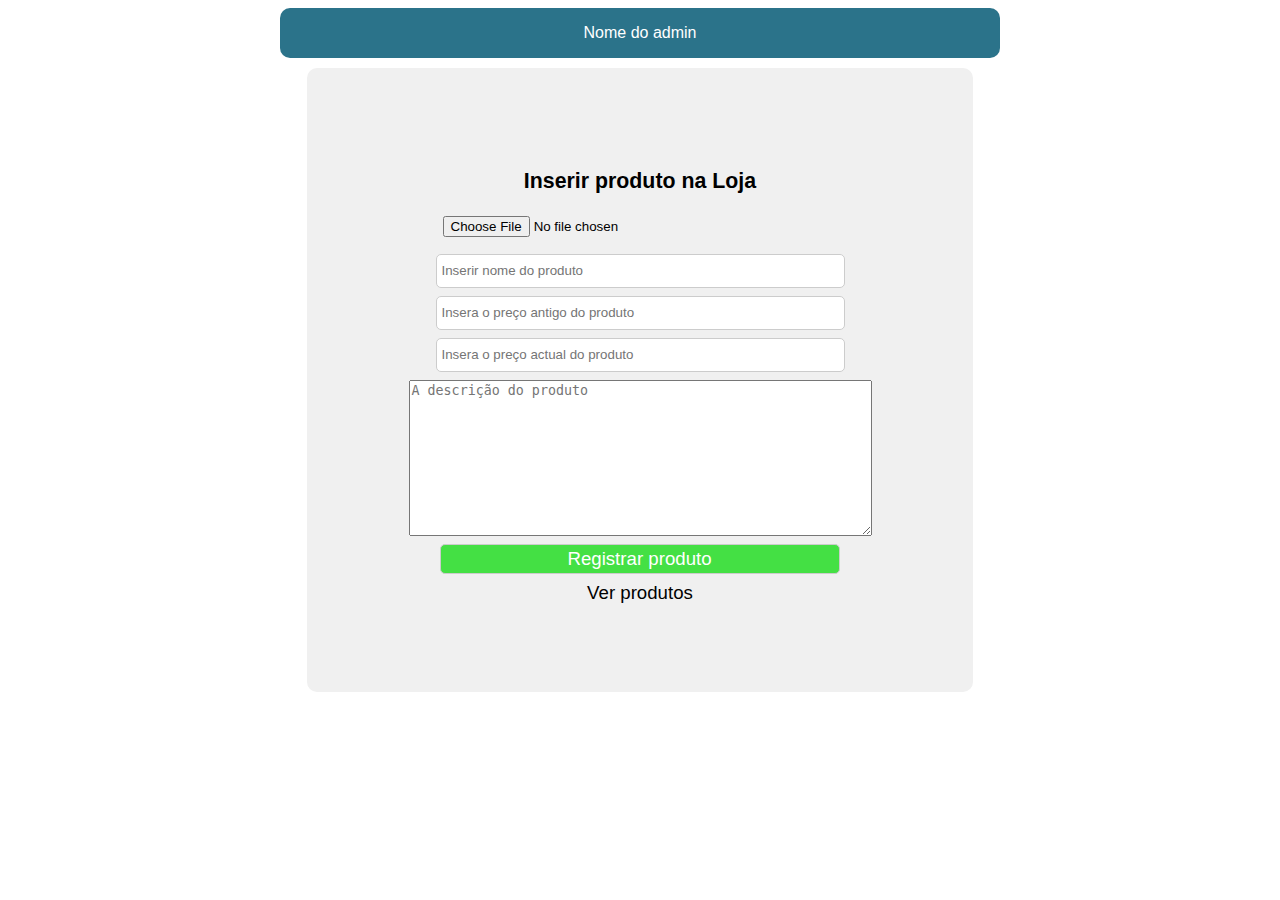
<file: admin/index.html>
<!DOCTYPE html>
<html lang="pt-BR">
<head>
    <meta charset="UTF-8">
    <meta http-equiv="X-UA-Compatible" content="IE=edge">
    <meta name="viewport" content="width=device-width, initial-scale=1.0">
    <link rel="stylesheet" href="./estilo.css">
    <title>Loja Virtual</title>
</head>
<body>
    <div class="admin">
        <p>Nome do admin</p>
    </div>

    <div class="conteiner">
        <h3>Inserir produto na Loja</h3>

        <form action="" method="get" enctype="multipart/form-data">
            <div>
                <input type="file" name="imagem" id="imagem">
            </div>
            <div>
                <input type="text" name="nome" id="nome" placeholder="Inserir nome do produto">
            </div>
    
            <div>
                <input type="text" name="precoantigo" id="preco" placeholder="Insera o preço antigo do produto">
            </div>
            
            <div>
                <input type="text" name="precoactual" id="preco" placeholder="Insera o preço actual do produto">
            </div>
    
            <div>
                <textarea name="descricao" id="descricao" cols="55" rows="10" placeholder="A descrição do produto"></textarea>
            </div>
            <div>
                <input type="submit" name="enviar" id="enviar" value="Registrar produto">
            </div>
        </form>

        <div class="verprodutos">
            <a href="../cards.html">Ver produtos</a>
        </div>

    </div>
</body>
</html>
</file>
<file: admin/estilo.css>
body{
    font-family: Arial, Helvetica, sans-serif;
    display: flex;
    flex-direction: column;
    justify-content: center;
    align-items: center;
}
.admin{
    background-color: rgb(43, 115, 138);
    width: 45em;
    margin-bottom: -70px;
    text-align: center;
    color: #fff;
    border-radius: 10px;
}
body .conteiner{
    background-color: rgb(240, 240, 240);
    padding: 5em;
    width: 40%;
    margin-top: 5em;
    border-radius: 10px;
}
.conteiner h3{
    text-align: center;
    color: #000;
    font-size: 16pt;
}
body .conteiner div{
    margin: .5em;
    display: flex;
    justify-content: center;
    align-items: center;
}
input{
    width: 400px;
    height: 30px;
    border: 1px solid #ccc;
    border-radius: 5px;
    padding-left: 5px;
}
input[type=submit]{
    background-color: rgb(68, 224, 68);
    color: #fff;
    font-size: 14pt;
}
input[type=submit]:hover{
    cursor: pointer;
    background-color: rgb(81, 211, 81);

}
input[type=file]{
    border: none;
}

.verprodutos a{
    color: #000;
    text-decoration: none;
    font-size: 14pt;
}
.verprodutos a:hover{
    color: rgb(49, 49, 49);
}
</file>
